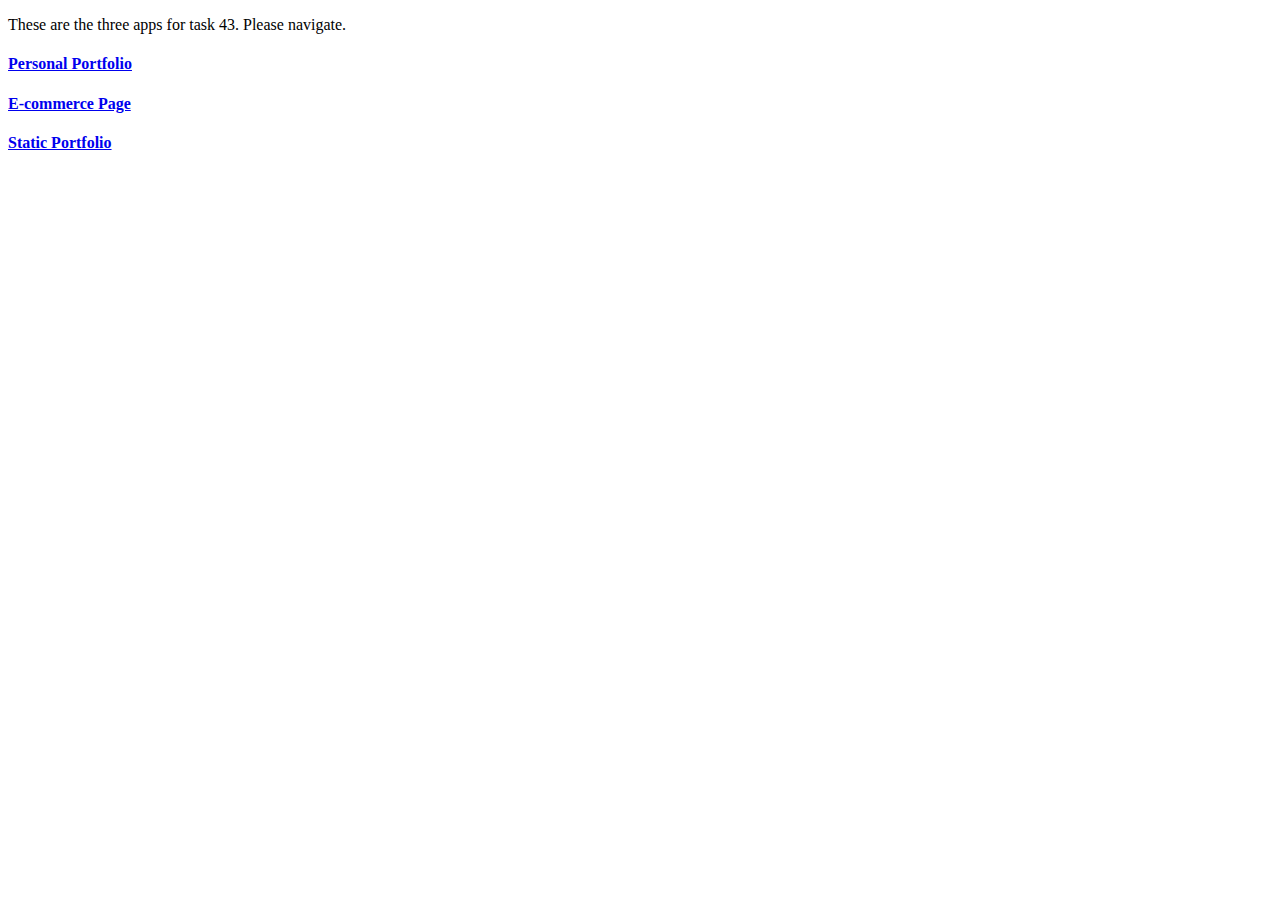
<file: Personal_Ecommerce_Django_T43/mySite/templates/index.html>
<!DOCTYPE html>
<html lang="en">

    <head>
        <meta charset="UTF-8">
        <meta http-equiv="X-UA-Compatible" content="IE=edge">
        <meta name="viewport" content="width=device-width, initial-scale=1.0">
        <title>Task 43</title>
    </head>

    <body>

        <p>These are the three apps for task 43. Please navigate.</p>

        <h4><a target="_blank" href="/personal">Personal Portfolio</a></h4>

        <h4><a target="_blank" href="/ecommerce">E-commerce Page</a></h4>

        <h4><a target="_blank" href="/simplecv">Static Portfolio</a></h4>
    
    </body>

</html>
</file>
